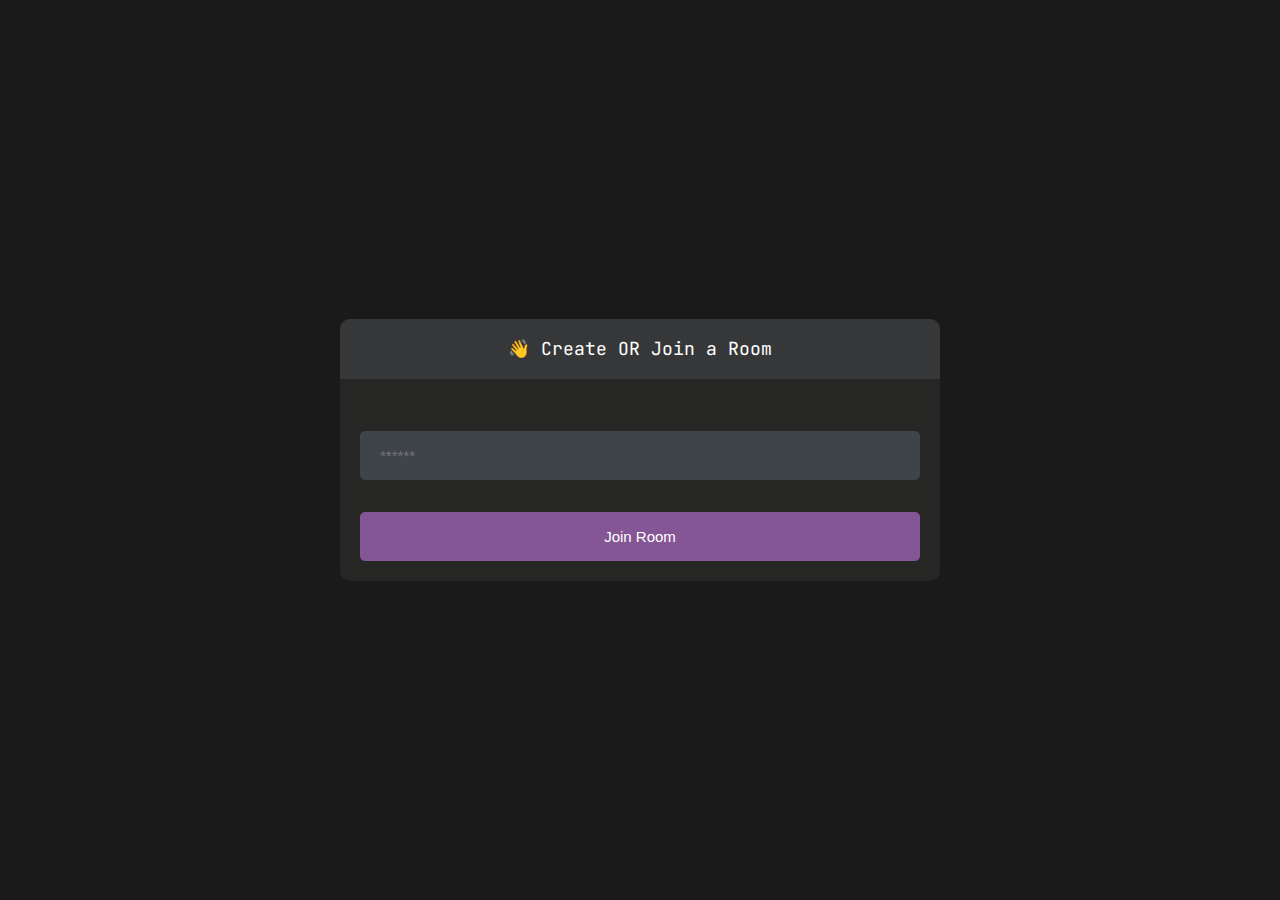
<file: index.html>
<!DOCTYPE html>
<html lang="en">

<head>
	<meta charset="UTF-8">
	<meta name="viewport" content="width=device-width, initial-scale=1.0">
	<title>Peer Chat</title>
	<link rel="stylesheet" href="./main.css">
</head>

<body>
	<div id="videos">
		<video class="video-player" id="user-1" autoplay playsinline></video>
		<video class="video-player" id="user-2" autoplay playsinline></video>
	</div>

	<div id="controls">
		<div class="control-container" id="camera-btn" title="Camera">
			<img src="./icons/camera.png" alt="">
		</div>
		<div class="control-container" id="mic-btn" title="Mic">
			<img src="./icons/mic.png" alt="">
		</div>
		<a href="lobby.html">
			<div class="control-container" id="leave-btn" title="phone">
				<img src="./icons/phone.png" alt="">
			</div>
		</a>
	</div>

	<script src="agora-rtm-sdk-1.5.1.js"></script>
	<script src="index.js"></script>
</body>

</html>
</file>
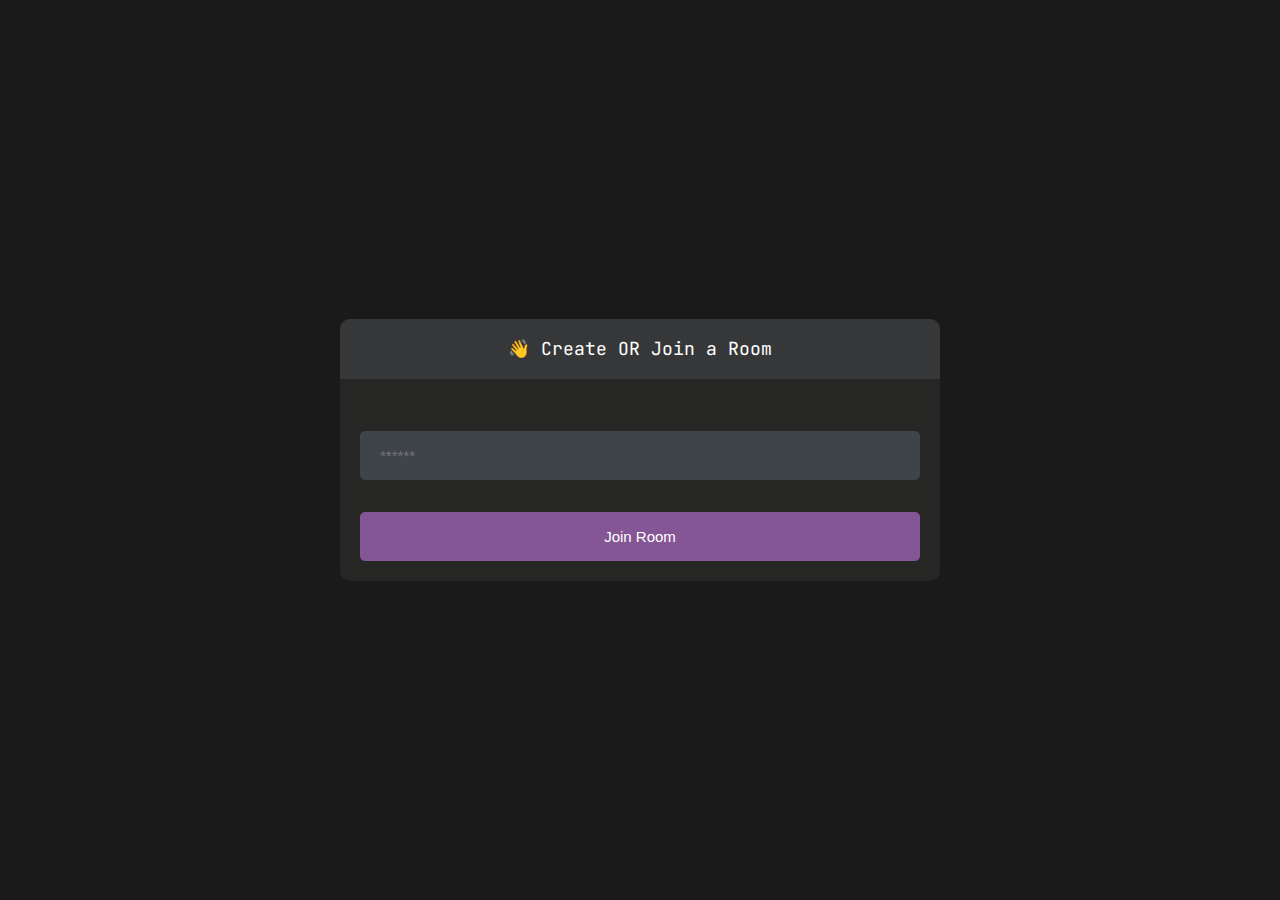
<file: lobby.html>
<!DOCTYPE html>
<html lang="en">

<head>
	<meta charset="UTF-8">
	<meta name="viewport" content="width=device-width, initial-scale=1.0">
	<title>Peer Chat</title>
	<link rel="stylesheet" href="lobby.css">

</head>

<body>
	<main id="lobby-container">
		<div id="form-container">
			<div id="form_container_header">
				<p>👋 Create OR Join a Room</p>
			</div>
			<div id="form_container_wrapper">
				<form id="join-form">
					<input type="text" name="invite_link" required  placeholder="******"/>
					<input type="submit" value="Join Room">
				</form>
			</div>
		</div>
	</main>

	<script>
		let form = document.getElementById("join-form");
		form.addEventListener("submit", (e) => {
			e.preventDefault();
			let inviteCode = e.target.invite_link.value
			window.location = `index.html?room=${inviteCode}`
		})
	</script>
</body>

</html>
</file>
<file: main.css>
* {
	padding : 0% ;
	margin : 0%;
	box-sizing : border-box ;
}

html , body {
   height : 100% ;
	  color : white ;
}

#videos {
	display : grid ;
	grid-template-columns : 1fr ;
	height : 100vh;
	overflow : hidden ;
}

.video-player {
	background-color : black ;
    width : 100% ;
    height : 100%;
	object-fit : cover;
}

#user-2 {
	display : none ;
}

.smallFrame {
	 position : fixed ;
	 top : 20px ;
	 left : 20px;
	 height : 170px;
	 width : 300px;
	 border-radius : 5px ;
	 border : 2px solid #b366f9 ;
	 -webkit-box-shadow : 3px 3px 15px -1px rgba(0,0,0,0.77);
	 box-shadow : 3px 3px 15px -1px rgba(0,0,0,0.77);
	 z-index : 999 ;

}


#controls {
	position : fixed ;
	bottom : 20px ;
	left : 50% ;
	transform: translateX(-30);
	display : flex ;
	gap : 1em;
}

.control-container {
background-color : rgb(179 , 102 , 249 , .9);
padding : 20px ;
border-radius : 50% ;
display : flex ;
justify-content : center ;
align-item : center ;
cursor : pointer ;
}

.control-container img {
	height : 30px;
	width : 30px ;
}

#leave-btn {
 background-color : rgb(255,0,0)
}

@media screen and (max-width : 600xp){
	.smallFrame {
		height : 80px ;
		width : 120px ;
	}

	.control-container img {
		 height : 20px ;
		 width : 20px;
	}
}
</file>
<file: lobby.css>
@import url('https://fonts.googleapis.com/css2?family=JetBrains+Mono:ital,wght@0,100..800;1,100..800&display=swap');

* {
	padding : 0 ;
	margin : 0 ;

}

body {
	background : #1a1a1a ;
	  color : #fff ;
}


#form-container{
	  width : 90% ;
	 max-width : 600px ;
	 border-radius : 10px ;
    background-color : #262625 ;
   position : fixed ;
   top : 50% ;
   left : 50% ;
   transform : translate(-50% , -50%)
}


#form_container_header {
  border-radius : 10px 10px 0 0 ;
  padding : 30px;
  text-align : center ;
  font-family : "JetBrains Mono", monospace ;
  background-color : #363739 ;
  margin : 0 ;
  font-size : 18px ;
  font-size : 300 ;
  line-height : 0;
}

#form_container_wrapper {
	padding : 20px ;
}

input  {
 box-sizing : border-box ;
 color : #fff ;
 width  : 100% ;
 margin : 0 ;
 border: none ;
 border-radius : 5px  ;
 padding : 16px 20px ;
 font-size : 15px ;
 background-color : #3f434a ;
 margin-top : 32px ;
}

input[type="submit"]{
	background-color : #845695 ;
	cursor : pointer ;
}
</file>
